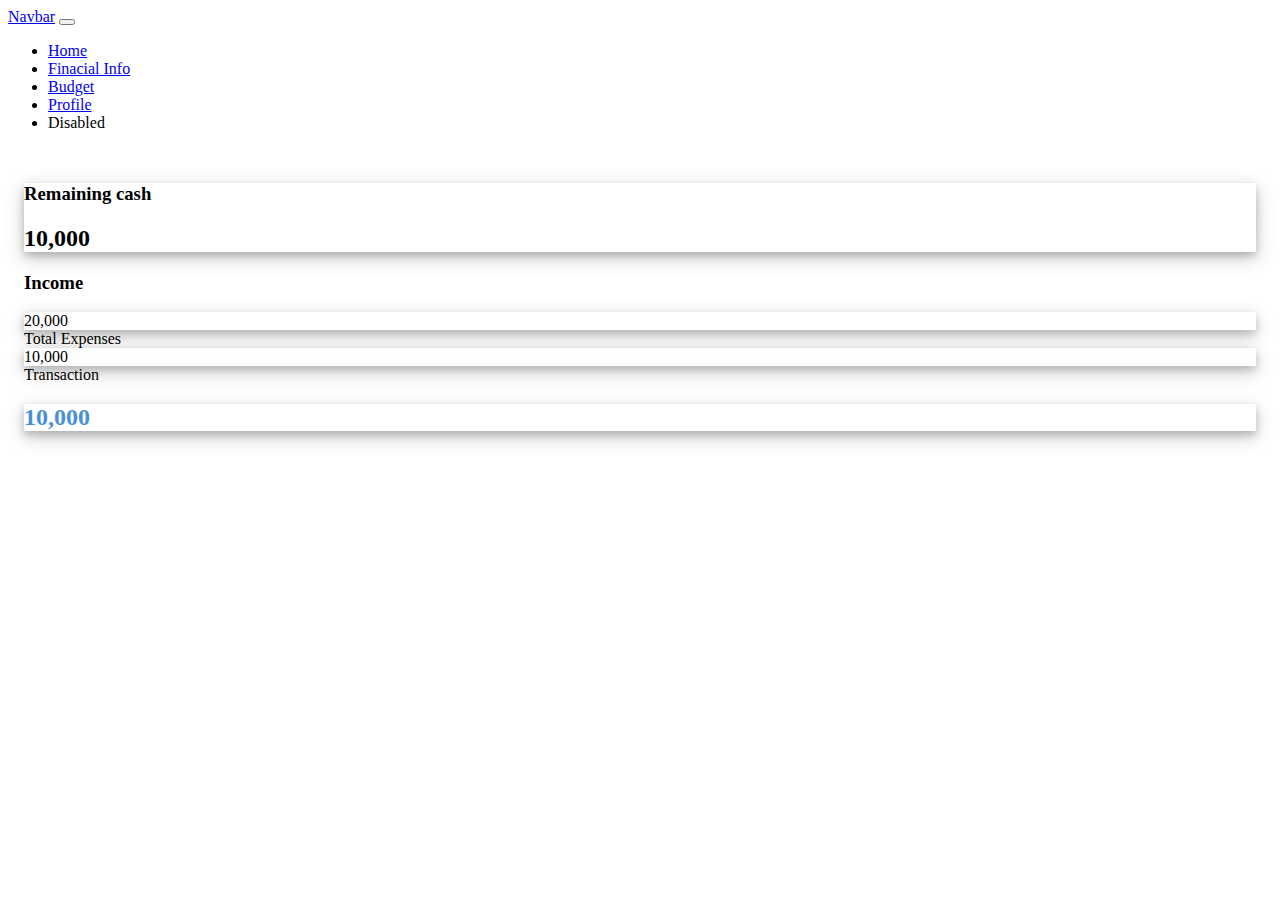
<file: index.html>
<!DOCTYPE html>
<html lang="en">
  <head>
    <meta charset="utf-8" />
    <meta name="viewport" content="width=device-width, initial-scale=1" />
    <title>Bootstrap demo</title>
    <link rel="stylesheet" href="styles.css">

    <link
      href="https://cdn.jsdelivr.net/npm/bootstrap@5.3.1/dist/css/bootstrap.min.css"
      rel="stylesheet"
      integrity="sha384-4bw+/aepP/YC94hEpVNVgiZdgIC5+VKNBQNGCHeKRQN+PtmoHDEXuppvnDJzQIu9"
      crossorigin="anonymous"
    />
  </head>
  <body>
    <script
      src="https://cdn.jsdelivr.net/npm/bootstrap@5.3.1/dist/js/bootstrap.bundle.min.js"
      integrity="sha384-HwwvtgBNo3bZJJLYd8oVXjrBZt8cqVSpeBNS5n7C8IVInixGAoxmnlMuBnhbgrkm"
      crossorigin="anonymous"
    ></script>

    <nav class="navbar navbar-expand-lg bg-body-tertiary" id="navbar">
      <div class="container-fluid">
        <a class="navbar-brand" href="#">Navbar</a>
        <button
          class="navbar-toggler"
          type="button"
          data-bs-toggle="collapse"
          data-bs-target="#navbarNav"
          aria-controls="navbarNav"
          aria-expanded="false"
          aria-label="Toggle navigation"
        >
          <span class="navbar-toggler-icon"></span>
        </button>
        <div class="collapse navbar-collapse" id="navbarNav">
          <ul class="navbar-nav">
            <li class="nav-item">
              <a class="nav-link active" aria-current="page" href="#">Home</a>
            </li>
            <li class="nav-item">
              <a class="nav-link" href="/page2.html">Finacial Info</a>
            </li>
            <li class="nav-item">
              <a class="nav-link" href="#">Budget</a>
            </li>
            <li class="nav-item">
              <a class="nav-link" href="/profile.hmtl">Profile</a>
            </li>
            <li class="nav-item">
              <a class="nav-link disabled" aria-disabled="true">Disabled</a>
            </li>
          </ul>
        </div>
      </div>
    </nav>
    <main >
      <div class="container text-center" >
        <div class="row align-items-start">
          <div class="col">
            <div class="card" id="RC">
              <div class="card-body">
                <h3 id="Titles">Remaining cash</h3>
                <h2>10,000</h2>
              </div>
            </div>
          </div>
          </div>
        </div>
      <div class="container-fluid" id="IC">
        <div class="container text-center">
          <div class="row align-items-start">
            <div class="col">
              <h3>Income</h3>
              <div class="card">
                <div class="card-body">
                 20,000
                </div>
              </div>
            </div>
            <div class="col">
              Total Expenses
              <div class="card">
                <div class="card-body">
                  10,000
                </div>
              </div>
            </div>
            </div>
          </div>
        </div>
        <div class="container text-center">
          <div class="row align-items-start" >
            <div class="col" >
               Transaction
              <div class="card" id="TS">
                <div class="card-body" >
                  <h2>10,000</h2>
                </div>
              </div>
            </div>
            </div>
          </div>
      </div>
    </main>
  </body>
</html>
</file>
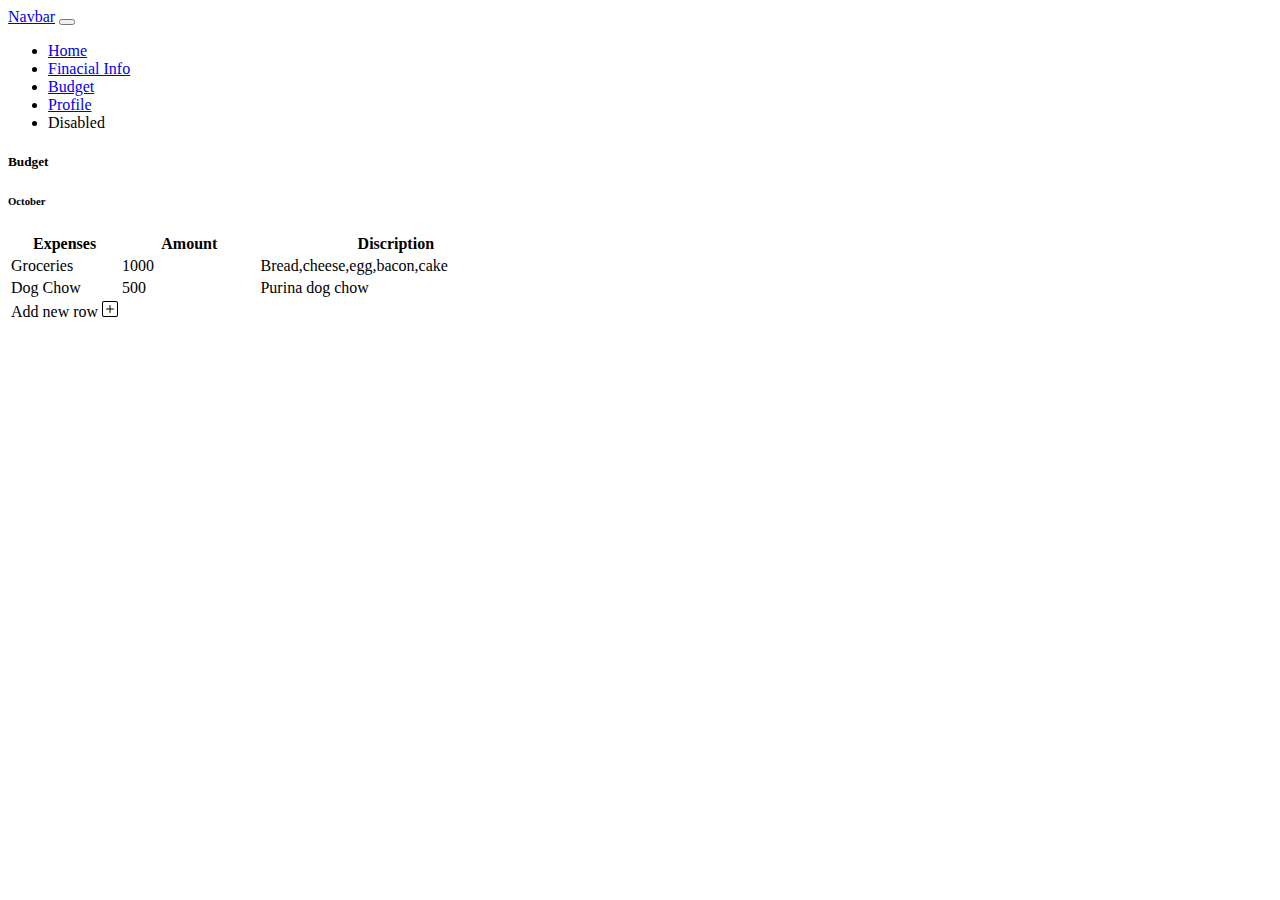
<file: page2.html>
<!DOCTYPE html>
<html lang="en">
  <head>
    <meta charset="utf-8" />
    <meta name="viewport" content="width=device-width, initial-scale=1" />
    <title>Bootstrap demo</title>
    <link
      href="https://cdn.jsdelivr.net/npm/bootstrap@5.3.1/dist/css/bootstrap.min.css"
      rel="stylesheet"
      integrity="sha384-4bw+/aepP/YC94hEpVNVgiZdgIC5+VKNBQNGCHeKRQN+PtmoHDEXuppvnDJzQIu9"
      crossorigin="anonymous"
    />
    
  </head>
  <body>
    
    <script
      src="https://cdn.jsdelivr.net/npm/bootstrap@5.3.1/dist/js/bootstrap.bundle.min.js"
      integrity="sha384-HwwvtgBNo3bZJJLYd8oVXjrBZt8cqVSpeBNS5n7C8IVInixGAoxmnlMuBnhbgrkm"
      crossorigin="anonymous"
    ></script>

    <nav class="navbar navbar-expand-lg bg-body-tertiary">
      <div class="container-fluid">
        <a class="navbar-brand" href="#">Navbar</a>
        <button
          class="navbar-toggler"
          type="button"
          data-bs-toggle="collapse"
          data-bs-target="#navbarNav"
          aria-controls="navbarNav"
          aria-expanded="false"
          aria-label="Toggle navigation"
        >
          <span class="navbar-toggler-icon"></span>
        </button>
        <div class="collapse navbar-collapse" id="navbarNav">
          <ul class="navbar-nav">
            <li class="nav-item">
              <a class="nav-link active" aria-current="page" href="/index.html">Home</a>
            </li>
            <li class="nav-item">
              <a class="nav-link" href="/page2.html">Finacial Info</a>
            </li>
            <li class="nav-item">
              <a class="nav-link" href="#">Budget</a>
            </li>
            <li class="nav-item">
              <a class="nav-link" href="/profile.hmtl">Profile</a>
            </li>
            <li class="nav-item">
              <a class="nav-link disabled" aria-disabled="true">Disabled</a>
            </li>
          </ul>
        </div>
      </div>
    </nav>
    <main>
      <div class="container-fluid">
        <div class="card" >
          <div class="card-body">
            <h5 class="card-title">Budget</h5>
            <h6 class="card-subtitle mb-2 text-body-secondary">October</h6>
            <table class="table">
              <col style="width:20%">
              <col style="width:25%">
              <col style="width:50%">
              <thead>
                <tr>
                  <th scope="col">Expenses</th>
                  <th scope="col">Amount</th>
                  <th scope="col">Discription</th>
                </tr>
              </thead>
              <tbody>

                <tr id="ExpT">
                  <td>Groceries</td>
                  <td>1000</td>
                  <td>Bread,cheese,egg,bacon,cake</td>

                </tr>

                <tr id="ExpT">
                  <td >Dog Chow</td>
                  <td >500</td>
                  <td >Purina dog chow</td>
                  <td></td>

                </tr>
                <tr>
                  <td>Add new row <svg xmlns="http://www.w3.org/2000/svg" width="16" height="16" fill="currentColor" class="bi bi-plus-square" viewBox="0 0 16 16">
                    <path d="M14 1a1 1 0 0 1 1 1v12a1 1 0 0 1-1 1H2a1 1 0 0 1-1-1V2a1 1 0 0 1 1-1h12zM2 0a2 2 0 0 0-2 2v12a2 2 0 0 0 2 2h12a2 2 0 0 0 2-2V2a2 2 0 0 0-2-2H2z"/>
                    <path d="M8 4a.5.5 0 0 1 .5.5v3h3a.5.5 0 0 1 0 1h-3v3a.5.5 0 0 1-1 0v-3h-3a.5.5 0 0 1 0-1h3v-3A.5.5 0 0 1 8 4z"/>
                  </svg></td>
                
                </tr>
                
              </tbody>
            </table>
          </div>
        </div>
      </div>
      
    </main>
  </body>
</html>
</file>
<file: styles.css>
main {
  padding: 1rem;
}

#TS{
   color: rgb(72, 143, 214);
}

div.card{
  box-shadow: 0 4px 8px 0 rgba(0, 0, 0, 0.2), 0 6px 20px 0 rgba(0, 0, 0, 0.19);
}

#Titles{
  text-align: left;
}

#ExpT{
  width: 100px;
}
</file>
